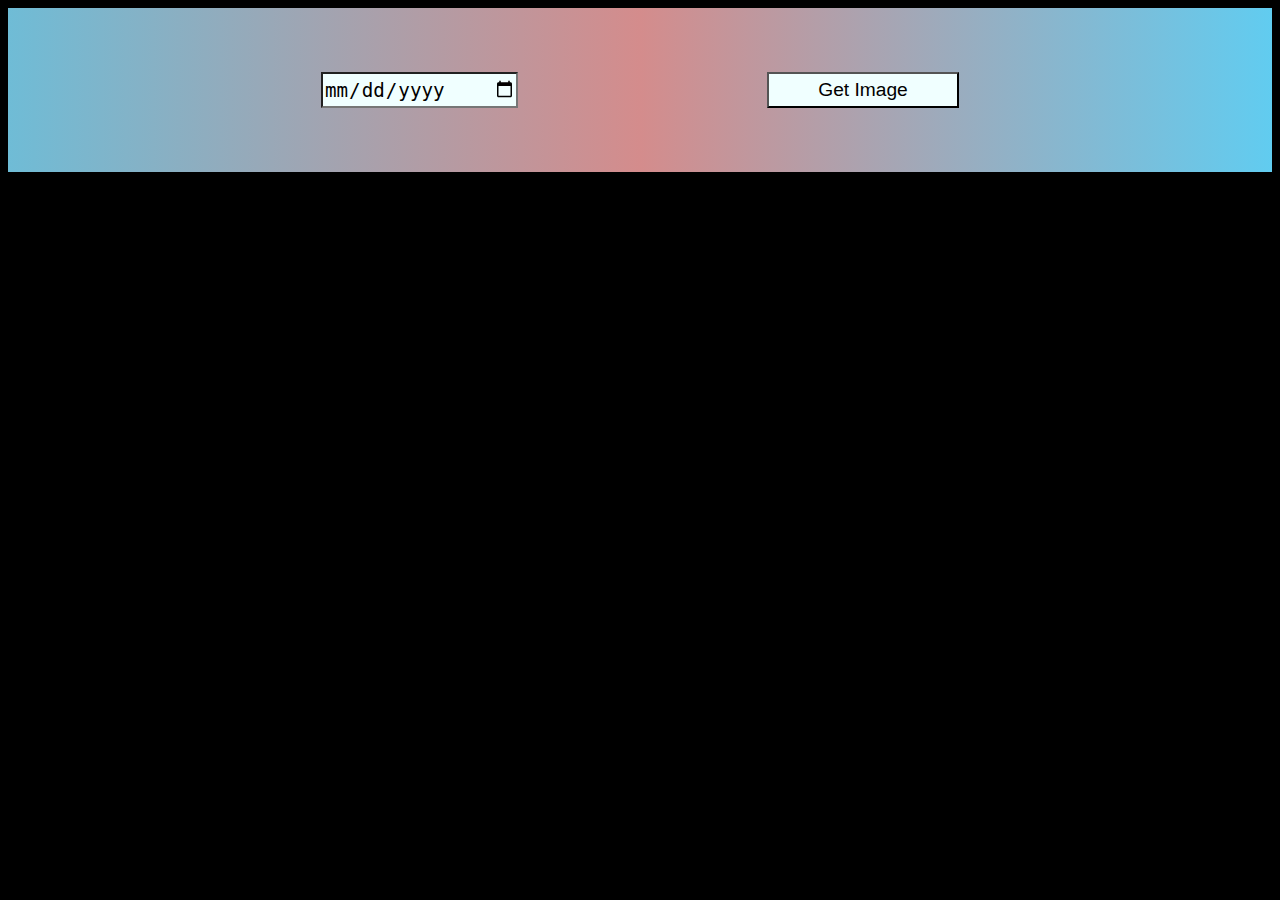
<file: index.html>
<!DOCTYPE html>
<html lang="en">
<head>
    <meta charset="UTF-8">
    <meta http-equiv="X-UA-Compatible" content="IE=edge">
    <meta name="viewport" content="width=device-width, initial-scale=1.0">
    <title>Nasa MarsRover</title>
    <link rel="stylesheet" href="style.css">
</head>
<body>
    <div class="date-container">
        <input type="date" id="date">
        <button type="submit" id="btn">Get Image</button>
    </div>
    

    <div id="image-container">

    </div>

    <script src="jquery-3.6.0.js"></script>
    <script src="main.js"></script>

</body>
</html>
</file>
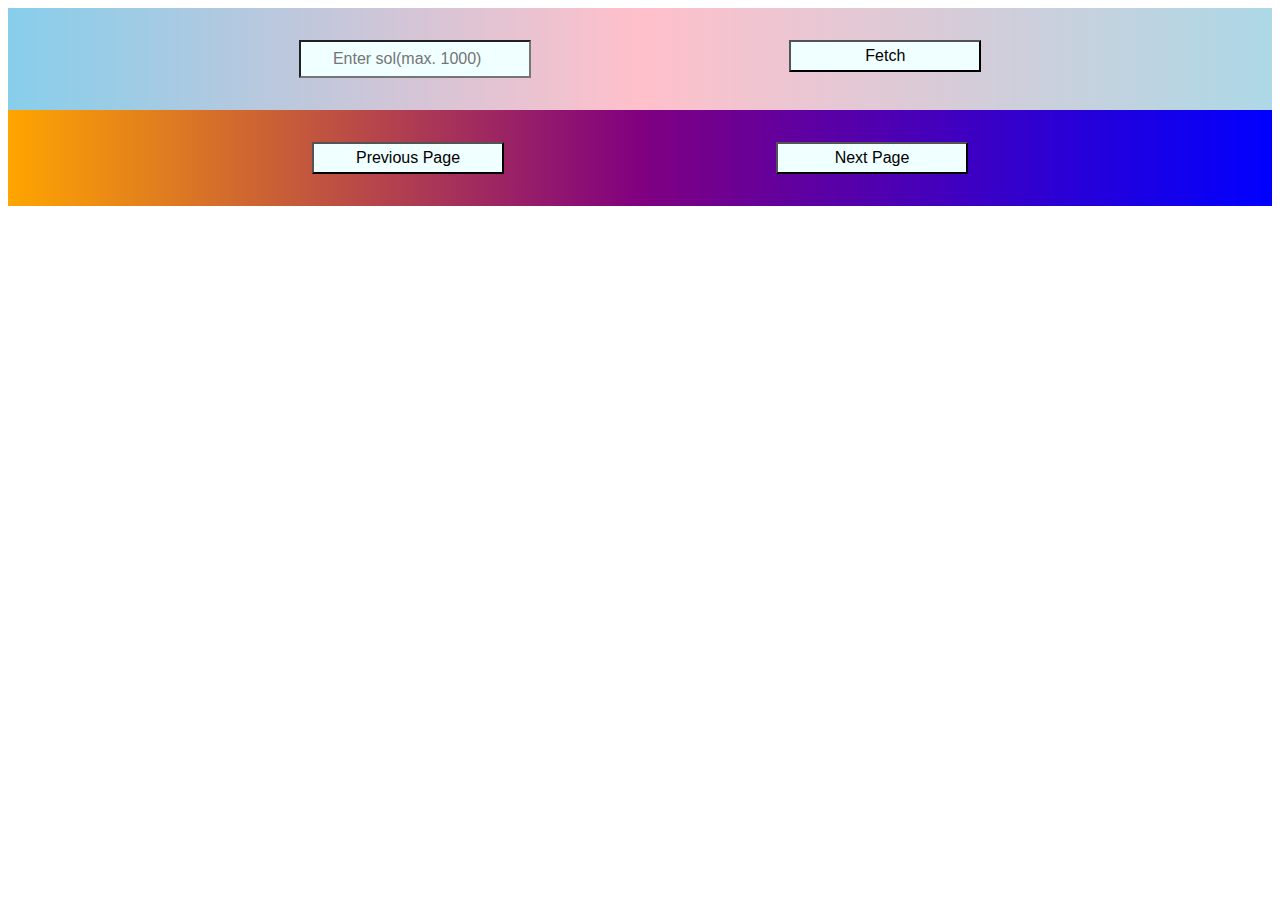
<file: Mars Rover/index.html>
<!DOCTYPE html>
<html lang="en">
<head>
    <meta charset="UTF-8">
    <meta http-equiv="X-UA-Compatible" content="IE=edge">
    <meta name="viewport" content="width=device-width, initial-scale=1.0">
    <title>Mars Rover Photos</title>
    <link rel="stylesheet" href="style.css">
</head>
<body>
    <div class="btns">
        <input type="number" id="sol" placeholder="Enter sol(max. 1000)">
        
        <!-- <input type="number" id="page" placeholder="Enter page no.(max. 4)"> -->

        <button id="btn">Fetch</button>
    </div>
    <div class="changepage">
        <button id="prev">Previous Page</button>
        <button id="next">Next Page</button>
    </div>

    <div id="image-container">

    </div>

    
    <script src="jquery-3.6.0.js"></script>
    <script src="main.js"></script>
</body>
</html>
</file>
<file: style.css>
body{
    background-color: black;
}
#image-container{
    display: flex;
    flex-direction: row;
    justify-content: space-evenly;
    flex-wrap: wrap;
    margin-top: 1em;
}
#image-container img{
    width: 60vh;
    height: 53vh;
    padding: 1rem;
}
#image-container img:hover{
    transform: scale(1.15);
    border-radius: 50px;
}

.date-container{
    display: flex;
    justify-content: space-evenly;
    padding: 4em;
    background-image: linear-gradient(to right, rgb(111, 188, 214),rgb(212, 140, 140),rgb(97, 204, 240));
}
.date-container input{
    width: 12rem;
    height: 2rem;
    font-size: 1.2rem;
    background-color: azure;
}
.date-container button{
    font-size: 1.2rem;
    width: 12rem;
    background-color: azure;
}

@media screen and (max-width:400px) {
    #image-container img{
        width: 44vh;
        height: 40vh;
    }
}
</file>
<file: Mars Rover/style.css>
#image-container{
    display: flex;
    flex-direction: row;
    justify-content: space-evenly;
    flex-wrap: wrap;
}
#image-container img{
    width: 12rem;
    height:12rem;
    padding: 0.6em;
}
.changepage{
    display: flex;
    flex-direction: row;
    justify-content: space-evenly;
    padding: 2rem;
    background-image: linear-gradient(to right ,orange,purple,blue);
}
.changepage button{
    width: 12rem;
    height: 2rem;
    font-size: 1em;
    background-color: azure;
}

.btns{
    display: flex;
    flex-direction: row;
    justify-content: space-evenly;
    padding: 2rem;
    background-image: linear-gradient(to right ,skyblue,pink,lightblue);

}
.btns input{
    width: 14rem;
    height: 2rem;
    font-size: 1em;
    background-color: azure;
    text-align: center;
}
.btns button{
    width: 12rem;
    height: 2rem;
    font-size: 1em;
    background-color: azure;
}


@media screen and (max-width:400px) {
    #image-container img{
        width: 20rem;
        height:15rem;
        padding: 1em;
    }
    .btns{
        justify-content: space-between;
    }
    .btns input{
        width: 5rem;
        font-size: 10px;
        font-weight: 900;
    }
    .btns button{
        width: 5rem;
        font-weight: 600;
        height: 2.3rem;
    }
}
</file>
